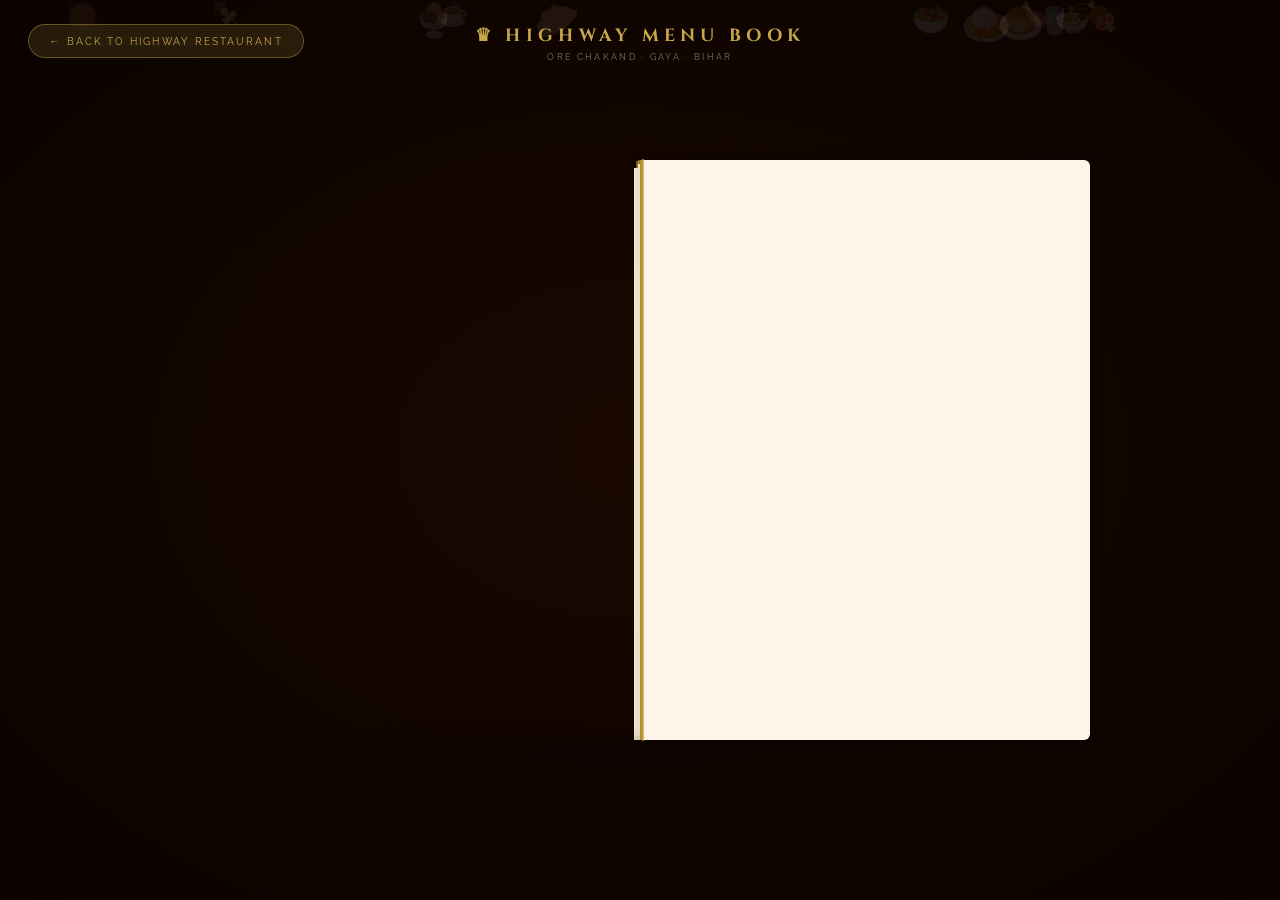
<file: menu-book.html>
<!DOCTYPE html>
<html lang="en">
<head>
<meta charset="UTF-8"/>
<meta name="viewport" content="width=device-width,initial-scale=1.0"/>
<title>Highway Menu Book – Highway Restaurant</title>
<link href="https://fonts.googleapis.com/css2?family=Cinzel:wght@400;600;700&family=Cormorant+Garamond:ital,wght@0,300;0,400;0,600;1,400&family=Raleway:wght@300;400;600&display=swap" rel="stylesheet"/>
<style>
/* ═══════════ RESET & BASE ═══════════ */
*,*::before,*::after{margin:0;padding:0;box-sizing:border-box}
:root{
  --gold:#C9A84C;--gold-lt:#E8C97A;--gold-dk:#8B6914;
  --champ:#F5E6C8;--dark:#0D0800;--page:#FDF6E8;
  --page2:#F8EDD4;--ink:#2C1810;
  --serif:'Cormorant Garamond',Georgia,serif;
  --display:'Cinzel',serif;--body:'Raleway',sans-serif;
}
html,body{width:100%;height:100%;overflow:hidden}
body{
  background:radial-gradient(ellipse at center,#1a0800 0%,#0a0300 100%);
  font-family:var(--body);
  display:flex;align-items:center;justify-content:center;
  position:relative;
}

/* ═══════════ GOLD PARTICLES ═══════════ */
.particles{position:fixed;inset:0;pointer-events:none;z-index:0;overflow:hidden}
.particle{
  position:absolute;width:4px;height:4px;border-radius:50%;
  background:var(--gold);opacity:0;
  animation:particleFloat linear infinite;
}
@keyframes particleFloat{
  0%  {transform:translateY(110vh) rotate(0deg);opacity:0}
  10% {opacity:.7}
  90% {opacity:.4}
  100%{transform:translateY(-10vh) rotate(720deg);opacity:0}
}

/* ═══════════ BACK BUTTON ═══════════ */
.back-btn{
  position:fixed;top:24px;left:28px;z-index:1000;
  display:flex;align-items:center;gap:8px;
  background:rgba(201,168,76,.15);border:1px solid rgba(201,168,76,.4);
  color:var(--gold);text-decoration:none;
  font-family:var(--body);font-size:.65rem;letter-spacing:.2em;text-transform:uppercase;
  padding:10px 20px;border-radius:50px;backdrop-filter:blur(10px);
  transition:all .3s ease;
}
.back-btn:hover{background:var(--gold);color:var(--dark)}

/* ═══════════ TITLE ═══════════ */
.page-title{
  position:fixed;top:24px;left:50%;transform:translateX(-50%);
  z-index:1000;text-align:center;
}
.page-title h1{font-family:var(--display);font-size:1.1rem;color:var(--gold);letter-spacing:.3em}
.page-title p{font-size:.58rem;letter-spacing:.25em;text-transform:uppercase;color:rgba(245,230,200,.5);margin-top:3px}

/* ═══════════ SCENE / BOOK WRAPPER ═══════════ */
.scene{
  position:relative;z-index:10;
  width:900px;height:580px;
  perspective:2200px;
  perspective-origin:50% 45%;
}

/* ═══════════ BOOK ═══════════ */
.book{
  position:relative;width:100%;height:100%;
  transform-style:preserve-3d;
  animation:bookEntrance .8s cubic-bezier(.23,1.2,.32,1) forwards;
}
@keyframes bookEntrance{
  from{transform:scale(.7) translateY(60px);opacity:0}
  to  {transform:scale(1) translateY(0);opacity:1}
}

/* ═══════════ SPINE & SHADOW ═══════════ */
.book-shadow{
  position:absolute;bottom:-30px;left:50%;transform:translateX(-50%);
  width:80%;height:30px;
  background:radial-gradient(ellipse,rgba(0,0,0,.5) 0%,transparent 70%);
  filter:blur(10px);
}

/* ═══════════ PAGES BASE (right side) ═══════════ */
.pages-stack{
  position:absolute;right:0;top:0;
  width:50%;height:100%;
  background:var(--page);
  border-radius:0 6px 6px 0;
  box-shadow:2px 0 10px rgba(0,0,0,.2);
}
.pages-stack::before,
.pages-stack::after{
  content:'';position:absolute;top:4px;right:4px;
  width:calc(100% - 2px);height:calc(100% - 8px);
  background:var(--page2);border-radius:0 5px 5px 0;z-index:-1;
}
.pages-stack::after{top:8px;right:8px;background:#F3E6CC;z-index:-2}

/* ═══════════ COVER (left half, opens) ═══════════ */
.cover{
  position:absolute;left:0;top:0;
  width:50%;height:100%;
  transform-origin:right center;
  transform-style:preserve-3d;
  animation:openCover .9s cubic-bezier(.4,0,.2,1) .5s forwards;
  z-index:20;
}
@keyframes openCover{
  0%  {transform:rotateY(0deg)}
  100%{transform:rotateY(-155deg)}
}

/* Cover front face */
.cover-front{
  position:absolute;inset:0;
  backface-visibility:hidden;
  background:
    linear-gradient(135deg,var(--gold-dk) 0%,var(--gold) 50%,var(--gold-lt) 100%),
    repeating-linear-gradient(45deg,transparent,transparent 8px,rgba(0,0,0,.04) 8px,rgba(0,0,0,.04) 9px);
  border-radius:6px 0 0 6px;
  display:flex;flex-direction:column;align-items:center;justify-content:center;
  padding:30px;
  box-shadow:-6px 0 20px rgba(0,0,0,.5),inset 3px 0 15px rgba(255,255,255,.15);
}
.cover-front .book-title{
  font-family:var(--display);font-size:2rem;font-weight:700;
  color:var(--dark);letter-spacing:.1em;text-align:center;line-height:1.2;
  text-shadow:0 1px 2px rgba(255,255,255,.3);
}
.cover-front .book-sub{
  font-family:var(--serif);font-size:1rem;font-style:italic;
  color:rgba(20,10,0,.7);margin-top:10px;text-align:center;
}
.cover-crown{font-size:2.5rem;margin-bottom:14px;filter:drop-shadow(0 2px 4px rgba(0,0,0,.3))}
.cover-divider{
  width:80%;height:1px;
  background:linear-gradient(to right,transparent,rgba(20,10,0,.4),transparent);
  margin:12px 0;
}
.cover-front .ornament{font-size:1.1rem;color:rgba(20,10,0,.5);letter-spacing:.5em}

/* Cover inner spine */
.cover-spine{
  position:absolute;right:0;top:0;width:18px;height:100%;
  background:linear-gradient(to right,var(--gold-dk),var(--gold));
  transform:rotateY(90deg) translateX(9px);
  transform-origin:right center;backface-visibility:hidden;
}

/* Cover back (white inside) */
.cover-back{
  position:absolute;inset:0;
  backface-visibility:hidden;
  transform:rotateY(180deg);
  background:var(--page);
  border-radius:6px 0 0 6px;
}

/* ═══════════ PAGE CONTENT AREA ═══════════ */
.page-content{
  position:absolute;right:0;top:0;
  width:50%;height:100%;
  padding:28px 26px 20px;
  overflow:hidden;
}

/* Left inner page (fixed, shows category nav) */
.left-page{
  position:absolute;left:0;top:0;
  width:50%;height:100%;
  background:var(--page);
  border-right:2px solid rgba(201,168,76,.25);
  padding:28px 22px 20px;
  box-shadow:inset -8px 0 20px rgba(0,0,0,.06);
  z-index:5;
}
.left-page .rest-logo{
  text-align:center;margin-bottom:20px;
  padding-bottom:16px;
  border-bottom:1px solid rgba(201,168,76,.3);
}
.left-page .rest-logo .rn{font-family:var(--display);font-size:1.1rem;color:var(--gold-dk);letter-spacing:.12em}
.left-page .rest-logo .rs{font-size:.6rem;letter-spacing:.2em;text-transform:uppercase;color:rgba(44,24,16,.5);margin-top:3px}

/* Category tabs on left page */
.cat-list{list-style:none;display:flex;flex-direction:column;gap:8px}
.cat-item{
  display:flex;align-items:center;gap:12px;
  padding:10px 14px;border-radius:4px;cursor:pointer;
  transition:all .25s ease;border:1px solid transparent;
  font-family:var(--body);font-size:.75rem;letter-spacing:.1em;
  color:rgba(44,24,16,.7);font-weight:500;
  position:relative;overflow:hidden;
}
.cat-item::before{
  content:'';position:absolute;left:0;top:0;bottom:0;width:3px;
  background:var(--gold);transform:scaleY(0);transition:transform .25s ease;
  border-radius:0 2px 2px 0;
}
.cat-item.active{
  background:linear-gradient(to right,rgba(201,168,76,.15),transparent);
  border-color:rgba(201,168,76,.35);color:var(--gold-dk);font-weight:600;
}
.cat-item.active::before{transform:scaleY(1)}
.cat-item:hover:not(.active){background:rgba(201,168,76,.08)}
.cat-icon{font-size:1.4rem;flex-shrink:0;transition:transform .25s ease}
.cat-item.active .cat-icon{transform:scale(1.2)}
.cat-count{
  margin-left:auto;font-size:.6rem;
  background:var(--gold);color:var(--dark);
  padding:2px 7px;border-radius:50px;font-weight:700;
}
.menu-note{
  margin-top:18px;padding-top:16px;border-top:1px solid rgba(201,168,76,.2);
  font-family:var(--serif);font-size:.78rem;font-style:italic;
  color:rgba(44,24,16,.45);line-height:1.6;text-align:center;
}

/* ═══════════ RIGHT PAGE – FOOD ITEMS ═══════════ */
.right-page{
  position:absolute;right:0;top:0;
  width:50%;height:100%;
  background:var(--page2);
  padding:20px 22px 16px;
  overflow-y:auto;overflow-x:hidden;
  scrollbar-width:thin;scrollbar-color:rgba(201,168,76,.4) transparent;
}
.right-page::-webkit-scrollbar{width:3px}
.right-page::-webkit-scrollbar-thumb{background:rgba(201,168,76,.4);border-radius:2px}

.category-title{
  font-family:var(--display);font-size:1rem;color:var(--gold-dk);
  letter-spacing:.15em;margin-bottom:4px;display:flex;align-items:center;gap:8px;
}
.category-subtitle{
  font-family:var(--serif);font-size:.78rem;font-style:italic;
  color:rgba(44,24,16,.5);margin-bottom:14px;
}
.cat-gold-line{
  height:1px;background:linear-gradient(to right,var(--gold),transparent);
  margin-bottom:14px;
}

/* FOOD CARDS */
.food-grid{display:flex;flex-direction:column;gap:8px}
.food-item{
  display:flex;align-items:center;gap:12px;
  background:rgba(255,255,255,.6);
  border:1px solid rgba(201,168,76,.2);
  border-radius:6px;padding:9px 12px;
  transition:all .2s ease;cursor:pointer;
  position:relative;overflow:hidden;
  opacity:0;transform:translateX(40px);
}
.food-item.animated{
  opacity:1;transform:translateX(0);
  transition:opacity .35s ease, transform .35s cubic-bezier(.23,1.2,.32,1);
}
.food-item:hover{
  border-color:var(--gold);
  background:rgba(255,255,255,.9);
  box-shadow:0 4px 16px rgba(201,168,76,.2);
  transform:translateX(4px);
}
.food-item:hover .food-emoji{animation:foodBounce .4s cubic-bezier(.36,.07,.19,.97) both}
@keyframes foodBounce{
  0%,100%{transform:scale(1)}
  30%    {transform:scale(1.35) rotate(-8deg)}
  60%    {transform:scale(.9) rotate(4deg)}
}
.food-emoji{
  font-size:2rem;flex-shrink:0;width:46px;text-align:center;
  filter:drop-shadow(0 2px 4px rgba(0,0,0,.15));
  transition:transform .3s ease;
}
.food-info{flex:1;min-width:0}
.food-name{
  font-family:var(--serif);font-size:.9rem;font-weight:600;
  color:var(--ink);line-height:1.2;
}
.food-desc{
  font-size:.66rem;color:rgba(44,24,16,.5);line-height:1.4;margin-top:2px;
  font-style:italic;
}
.food-price{
  font-family:var(--display);font-size:.9rem;color:var(--gold-dk);font-weight:600;
  flex-shrink:0;
}
.food-badge{
  position:absolute;top:6px;right:8px;
  font-size:.48rem;letter-spacing:.1em;text-transform:uppercase;
  padding:2px 6px;border-radius:50px;font-weight:700;
}
.badge-veg{background:rgba(40,167,69,.15);color:#1a6e30;border:1px solid rgba(40,167,69,.3)}
.badge-nonveg{background:rgba(220,53,69,.12);color:#8b1a26;border:1px solid rgba(220,53,69,.25)}
.badge-spicy{background:rgba(255,140,0,.15);color:#b35a00;border:1px solid rgba(255,140,0,.3)}
.badge-chef{background:rgba(201,168,76,.2);color:var(--gold-dk);border:1px solid rgba(201,168,76,.4)}

/* ═══════════ PAGE FLIP ANIMATION ═══════════ */
.page-panel{
  position:absolute;inset:0;
  transform-style:preserve-3d;
  animation:pageFlipIn .5s cubic-bezier(.4,0,.2,1) forwards;
  transform-origin:left center;
}
@keyframes pageFlipIn{
  from{transform:rotateY(-90deg);opacity:.5}
  to  {transform:rotateY(0deg);opacity:1}
}
.page-panel.flip-out{
  animation:pageFlipOut .4s cubic-bezier(.4,0,.8,1) forwards;
}
@keyframes pageFlipOut{
  from{transform:rotateY(0deg);opacity:1}
  to  {transform:rotateY(90deg);opacity:.5}
}

/* ═══════════ DECORATIVE ELEMENTS ═══════════ */
.page-corner{
  position:absolute;bottom:0;right:0;
  width:32px;height:32px;overflow:hidden;cursor:pointer;
  transition:all .2s ease;
}
.page-corner::before{
  content:'';position:absolute;bottom:0;right:0;
  width:0;height:0;
  border-style:solid;border-width:0 0 32px 32px;
  border-color:transparent transparent rgba(201,168,76,.35) transparent;
  transition:all .2s ease;
}
.page-corner:hover::before{border-width:0 0 44px 44px;border-color:transparent transparent rgba(201,168,76,.6) transparent}
.page-corner span{
  position:absolute;bottom:3px;right:3px;
  font-size:.55rem;color:rgba(201,168,76,.7);
}

/* Decorative page lines */
.page-lines{
  position:absolute;inset:0;pointer-events:none;overflow:hidden;opacity:.06;
}
.page-lines::before{
  content:'';position:absolute;inset:0;
  background:repeating-linear-gradient(to bottom,transparent,transparent 26px,rgba(44,24,16,.8) 26px,rgba(44,24,16,.8) 27px);
}

/* ═══════════ FLOATING FOOD EMOJIS (background) ═══════════ */
.bg-food{
  position:fixed;pointer-events:none;z-index:1;
  font-size:1.8rem;opacity:.08;
  animation:bgFoodFloat linear infinite;
}
@keyframes bgFoodFloat{
  0%  {transform:translateY(110vh) rotate(0deg);opacity:0}
  15% {opacity:.1}
  85% {opacity:.07}
  100%{transform:translateY(-10vh) rotate(360deg);opacity:0}
}

/* ═══════════ CATEGORY COVER PAGE ═══════════ */
.cat-cover{
  display:flex;flex-direction:column;align-items:center;justify-content:center;
  height:100%;text-align:center;
}
.cat-cover-emoji{font-size:5rem;margin-bottom:16px;animation:coverEmoji 1s cubic-bezier(.23,1.2,.32,1) both}
@keyframes coverEmoji{
  from{transform:scale(0) rotate(-180deg);opacity:0}
  to  {transform:scale(1) rotate(0deg);opacity:1}
}
.cat-cover-title{font-family:var(--display);font-size:1.6rem;color:var(--gold-dk);letter-spacing:.1em}
.cat-cover-sub{font-family:var(--serif);font-size:.95rem;font-style:italic;color:rgba(44,24,16,.55);margin-top:8px}
.cat-cover-line{width:60%;height:1px;background:linear-gradient(to right,transparent,var(--gold),transparent);margin:14px auto}

/* ═══════════ PAGE NUMBER ═══════════ */
.page-number{
  position:absolute;bottom:10px;
  font-family:var(--serif);font-size:.7rem;font-style:italic;
  color:rgba(44,24,16,.35);letter-spacing:.1em;
}
.left-page .page-number{right:14px}
.right-page .page-number{left:14px;bottom:10px;position:sticky;margin-top:8px;text-align:left}

/* ═══════════ OPENING ANIMATION ═══════════ */
.book-closed{
  cursor:pointer;
  animation:bookEntrance .8s cubic-bezier(.23,1.2,.32,1) forwards, bookFloat 3s ease-in-out 1.5s infinite;
}
@keyframes bookFloat{
  0%,100%{transform:translateY(0) rotateX(2deg)}
  50%    {transform:translateY(-10px) rotateX(-1deg)}
}

/* OPEN button on cover */
.open-btn{
  margin-top:20px;
  background:rgba(20,10,0,.25);
  border:1px solid rgba(20,10,0,.3);
  color:rgba(20,10,0,.7);
  font-family:var(--body);font-size:.65rem;letter-spacing:.2em;text-transform:uppercase;
  padding:9px 22px;border-radius:50px;cursor:pointer;
  transition:all .25s ease;
}
.open-btn:hover{background:rgba(20,10,0,.4);color:var(--dark)}

/* ═══════════ RESPONSIVE ═══════════ */
@media(max-width:960px){
  .scene{width:98vw;height:90vh;max-width:900px;max-height:580px}
}
@media(max-width:600px){
  .scene{width:99vw;height:95vh}
  .left-page{display:none}
  .right-page{width:100%;left:0}
  .pages-stack{left:0;width:100%}
  .cover-front .book-title{font-size:1.4rem}
}
</style>
</head>
<body>

<!-- Background particles -->
<div class="particles" id="particles"></div>

<!-- Floating background food emojis -->
<div class="bg-food" id="bgFood"></div>

<!-- Back button -->
<a href="index.html" class="back-btn">← Back to Highway Restaurant</a>

<!-- Page title -->
<div class="page-title">
  <h1>♛ HIGHWAY MENU BOOK</h1>
  <p>Ore Chakand · Gaya · Bihar</p>
</div>

<!-- MAIN BOOK SCENE -->
<div class="scene">
  <div class="book" id="mainBook">

    <!-- Book shadow -->
    <div class="book-shadow"></div>

    <!-- Pages stack (back pages visible on right) -->
    <div class="pages-stack"></div>

    <!-- LEFT INNER PAGE (category navigation) -->
    <div class="left-page" id="leftPage" style="display:none">
      <div class="page-lines"></div>
      <div class="rest-logo">
        <div class="rn">♛ HIGHWAY RESTAURANT</div>
        <div class="rs">Ore Chakand, Gaya, Bihar</div>
      </div>

      <ul class="cat-list" id="catList">
        <li class="cat-item active" data-cat="veg" onclick="showCategory('veg',this)">
          <span class="cat-icon">🥗</span>
          <span>Veg Specials</span>
          <span class="cat-count">8</span>
        </li>
        <li class="cat-item" data-cat="nonveg" onclick="showCategory('nonveg',this)">
          <span class="cat-icon">🍗</span>
          <span>Non-Veg Highway Specials</span>
          <span class="cat-count">8</span>
        </li>
        <li class="cat-item" data-cat="chinese" onclick="showCategory('chinese',this)">
          <span class="cat-icon">🍜</span>
          <span>Chinese Corner</span>
          <span class="cat-count">6</span>
        </li>
        <li class="cat-item" data-cat="dessert" onclick="showCategory('dessert',this)">
          <span class="cat-icon">🍮</span>
          <span>Highway Desserts</span>
          <span class="cat-count">6</span>
        </li>
        <li class="cat-item" data-cat="drinks" onclick="showCategory('drinks',this)">
          <span class="cat-icon">🥤</span>
          <span>Highway Drinks</span>
          <span class="cat-count">6</span>
        </li>
      </ul>

      <div class="menu-note">
        ✦ All dishes are prepared fresh daily with the finest ingredients ✦
      </div>
      <div class="page-number">Menu · Page 1</div>
    </div>

    <!-- RIGHT PAGE (food items display) -->
    <div class="right-page" id="rightPage" style="display:none">
      <div class="page-lines"></div>
      <div id="pageContent"></div>
    </div>

    <!-- BOOK COVER (animates open on click) -->
    <div class="cover" id="bookCover">
      <!-- Spine -->
      <div class="cover-spine"></div>
      <!-- Front face -->
      <div class="cover-front">
        <div class="cover-crown">♛</div>
        <div class="cover-divider"></div>
        <div class="book-title">HIGHWAY<br/>RESTAURANT</div>
        <div class="book-sub">The Grand Menu Collection</div>
        <div class="cover-divider" style="margin-top:12px"></div>
        <div class="ornament">✦ &nbsp; ✦ &nbsp; ✦</div>
        <button class="open-btn" onclick="openBook()">Open Menu ➔</button>
      </div>
      <!-- Back face (inside of cover) -->
      <div class="cover-back"></div>
    </div>

    <!-- Page turn corner (right side) -->
    <div class="page-corner" id="pageCorner" style="display:none" onclick="nextCategory()">
      <span>▶</span>
    </div>

  </div><!-- /book -->
</div><!-- /scene -->

<script>
/* ═══════════ DATA ═══════════ */
const menuData = {
  veg: {
    title: '🥗 Veg Specials',
    subtitle: 'Fresh from nature, cooked with love',
    emoji: '🥗',
    items: [
      { emoji:'🍛', name:'Paneer Lababdar', desc:'Creamy tomato gravy with golden paneer, fenugreek finish', price:'₹260', badge:'veg' },
      { emoji:'🧀', name:'Paneer Tikka Maharaja', desc:'Saffron-yoghurt marinated, chargrilled with peppers', price:'₹220', badge:'veg' },
      { emoji:'🥘', name:'Dal Makhani Highway Special', desc:'Black lentils slow-cooked overnight with butter & cream', price:'₹180', badge:'veg' },
      { emoji:'🫛', name:'Kadai Paneer', desc:'Cottage cheese with roasted peppers in spiced tomato masala', price:'₹240', badge:'veg' },
      { emoji:'🌽', name:'Malai Kofta', desc:'Soft potato-paneer dumplings in a rich mildly sweet gravy', price:'₹220', badge:'veg' },
      { emoji:'🍅', name:'Shahi Aloo', desc:'Baby potatoes in saffron-infused rich Mughal gravy', price:'₹180', badge:'chef' },
      { emoji:'🫘', name:'Chana Masala', desc:'Robust chickpeas in aromatic Bihari-style spiced gravy', price:'₹160', badge:'veg' },
      { emoji:'🥬', name:'Palak Paneer', desc:'Fresh spinach purée with cottage cheese & kasoori methi', price:'₹200', badge:'veg' },
    ]
  },
  nonveg: {
    title: '🍗 Non-Veg Highway Specials',
    subtitle: 'Masterstrokes of Mughal & Bihari cuisine',
    emoji: '🍗',
    items: [
      { emoji:'🍗', name:'Highway Butter Chicken', desc:'Succulent chicken in velvety tomato-butter-cream sauce', price:'₹320', badge:'nonveg' },
      { emoji:'🥩', name:'Bihari Mutton Curry', desc:'Slow-cooked mutton in authentic legacy Bihari spices', price:'₹380', badge:'nonveg' },
      { emoji:'🍢', name:'Highway Seekh Kebab', desc:'Minced lamb with spices grilled over live charcoal', price:'₹280', badge:'chef' },
      { emoji:'🍖', name:'Chicken Leg Roast', desc:'Slow-roasted legs in Highway masala with mint chutney', price:'₹320', badge:'nonveg' },
      { emoji:'🥗', name:'Mutton Keema Masala', desc:'Spiced minced mutton cooked with peas & whole spices', price:'₹340', badge:'nonveg' },
      { emoji:'🐟', name:'Fish Fry Amritsari', desc:'Crispy marinated fish fillet with ajwain & chaat masala', price:'₹350', badge:'spicy' },
      { emoji:'🍳', name:'Egg Bhurji Highway Special', desc:'Scrambled eggs with onions, tomatoes & green chillies', price:'₹140', badge:'nonveg' },
      { emoji:'🍲', name:'Chicken Rogan Josh', desc:'Kashmiri-style slow-cooked chicken in robust red gravy', price:'₹300', badge:'spicy' },
    ]
  },
  chinese: {
    title: '🍜 Chinese Corner',
    subtitle: 'Indo-Chinese fusion with authentic flavors',
    emoji: '🍜',
    items: [
      { emoji:'🍜', name:'Veg Hakka Noodles', desc:'Stir-fried noodles with crisp vegetables in soy sauce', price:'₹180', badge:'veg' },
      { emoji:'🍛', name:'Chicken Fried Rice', desc:'Wok-tossed rice with chicken, eggs & spring onions', price:'₹200', badge:'nonveg' },
      { emoji:'🥟', name:'Veg Momos', desc:'Steamed dumplings filled with spiced cabbage & carrots', price:'₹130', badge:'veg' },
      { emoji:'🍗', name:'Chilli Chicken', desc:'Crispy chicken tossed in spicy-tangy Indo-Chinese sauce', price:'₹240', badge:'spicy' },
      { emoji:'🌶️', name:'Paneer Manchurian', desc:'Fried paneer in soy-ginger-garlic Manchurian gravy', price:'₹220', badge:'veg' },
      { emoji:'🥘', name:'Chicken Manchow Soup', desc:'Rich broth with chicken, vegetables & crispy noodles', price:'₹160', badge:'nonveg' },
    ]
  },
  dessert: {
    title: '🍮 Highway Desserts',
    subtitle: 'Sweet endings fit for a Maharaja',
    emoji: '🍮',
    items: [
      { emoji:'🍮', name:'Shahi Phirni', desc:'Silky rice pudding with cardamom, saffron & rose petals', price:'₹120', badge:'veg' },
      { emoji:'🟤', name:'Gulab Jamun Highway Special', desc:'Soft khoya dumplings in rose-cardamom syrup, pistachio', price:'₹90', badge:'veg' },
      { emoji:'🍨', name:'Kulfi Malai', desc:'Creamy frozen dessert with saffron, pistachio & cardamom', price:'₹100', badge:'chef' },
      { emoji:'🍯', name:'Gajar Ka Halwa', desc:'Slow-cooked carrot pudding with ghee, milk & dry fruits', price:'₹110', badge:'veg' },
      { emoji:'🥛', name:'Rabri', desc:'Thickened sweetened milk with saffron strands & nuts', price:'₹100', badge:'veg' },
      { emoji:'🍰', name:'Rasmalai Special', desc:'Soft chenna discs in chilled saffron-cardamom cream', price:'₹120', badge:'veg' },
    ]
  },
  drinks: {
    title: '🥤 Highway Drinks',
    subtitle: 'Refreshing sips for the soul',
    emoji: '🥤',
    items: [
      { emoji:'🥭', name:'Highway Mango Lassi', desc:'Alphonso mango pulp with yoghurt, cardamom & saffron', price:'₹90', badge:'veg' },
      { emoji:'☕', name:'Kahwa Gold', desc:'Kashmiri saffron tea with almonds, cinnamon & cardamom', price:'₹70', badge:'chef' },
      { emoji:'🌹', name:'Rose Sharbat', desc:'Chilled rose-flavoured drink with basil seeds & milk', price:'₹60', badge:'veg' },
      { emoji:'🍋', name:'Nimbu Pani Highway', desc:'Fresh lime with black salt, cumin & mint leaves', price:'₹50', badge:'veg' },
      { emoji:'🥛', name:'Badam Milk', desc:'Warm almond milk with saffron, cardamom & sugar', price:'₹80', badge:'veg' },
      { emoji:'🍵', name:'Masala Chai', desc:'Spiced tea with ginger, cardamom, clove & star anise', price:'₹40', badge:'veg' },
    ]
  }
};

const catOrder = ['veg','nonveg','chinese','dessert','drinks'];
let currentCatIndex = 0;
let isOpen = false;

/* ═══════════ PARTICLES ═══════════ */
function createParticles(){
  const container = document.getElementById('particles');
  for(let i=0;i<30;i++){
    const p = document.createElement('div');
    p.className = 'particle';
    p.style.left = Math.random()*100+'vw';
    p.style.width = p.style.height = (2+Math.random()*4)+'px';
    p.style.animationDuration = (6+Math.random()*10)+'s';
    p.style.animationDelay = (Math.random()*8)+'s';
    p.style.opacity = 0;
    container.appendChild(p);
  }
}

/* ═══════════ FLOATING BG FOODS ═══════════ */
const bgFoods = ['🍛','🥘','🍗','🥗','🍜','🍮','🥤','🍢','🥟','🍖','☕','🍨'];
function createBgFood(){
  const container = document.getElementById('bgFood');
  container.remove();
  const wrap = document.createElement('div');
  wrap.style.position='fixed';wrap.style.inset='0';wrap.style.pointerEvents='none';wrap.style.zIndex='1';
  bgFoods.forEach((f,i)=>{
    const el = document.createElement('div');
    el.className='bg-food';
    el.textContent=f;
    el.style.left=Math.random()*95+'vw';
    el.style.animationDuration=(12+Math.random()*14)+'s';
    el.style.animationDelay=(Math.random()*12)+'s';
    el.style.fontSize=(1.2+Math.random()*1.5)+'rem';
    wrap.appendChild(el);
  });
  document.body.appendChild(wrap);
}

/* ═══════════ OPEN BOOK ═══════════ */
function openBook(){
  if(isOpen) return;
  isOpen = true;
  const cover = document.getElementById('bookCover');
  const leftPage = document.getElementById('leftPage');
  const rightPage = document.getElementById('rightPage');
  const corner = document.getElementById('pageCorner');

  // Trigger cover open animation via CSS (already set), just ensure it runs
  cover.style.animationPlayState = 'running';

  // After cover opens, show pages
  setTimeout(()=>{
    leftPage.style.display = 'block';
    leftPage.style.animation = 'pageFlipIn .5s cubic-bezier(.4,0,.2,1) forwards';
    rightPage.style.display = 'block';
    corner.style.display = 'block';
    showCategory('veg', document.querySelector('[data-cat="veg"]'));
  }, 700);
}

/* ═══════════ SHOW CATEGORY ═══════════ */
function showCategory(cat, el){
  // Update active tab
  document.querySelectorAll('.cat-item').forEach(i=>i.classList.remove('active'));
  if(el) el.classList.add('active');
  currentCatIndex = catOrder.indexOf(cat);

  const data = menuData[cat];
  const container = document.getElementById('pageContent');

  // Animate out
  container.style.opacity='0';
  container.style.transform='translateX(30px)';
  container.style.transition='all .2s ease';

  setTimeout(()=>{
    container.innerHTML = buildPage(data);
    container.style.transition='all .3s cubic-bezier(.23,1.2,.32,1)';
    container.style.opacity='1';
    container.style.transform='translateX(0)';

    // Animate food items in one by one
    const items = container.querySelectorAll('.food-item');
    items.forEach((item,i)=>{
      setTimeout(()=>{ item.classList.add('animated'); }, i*70);
    });
  }, 200);
}

function buildPage(data){
  const badgeMap = {
    veg:'badge-veg',nonveg:'badge-nonveg',spicy:'badge-spicy',chef:'badge-chef'
  };
  const badgeLabel = {veg:'Veg',nonveg:'Non-Veg',spicy:'🌶 Spicy',chef:'Chef\'s Pick'};
  return `
    <div class="category-title">${data.title}</div>
    <div class="category-subtitle">${data.subtitle}</div>
    <div class="cat-gold-line"></div>
    <div class="food-grid">
      ${data.items.map(item=>`
        <div class="food-item">
          <div class="food-emoji">${item.emoji}</div>
          <div class="food-info">
            <div class="food-name">${item.name}</div>
            <div class="food-desc">${item.desc}</div>
          </div>
          <div class="food-price">${item.price}</div>
          <div class="food-badge ${badgeMap[item.badge]}">${badgeLabel[item.badge]}</div>
        </div>
      `).join('')}
    </div>
    <div class="page-number">Page ${catOrder.indexOf(Object.keys(menuData).find(k=>menuData[k]===data))+2} of ${catOrder.length+1}</div>
  `;
}

/* ═══════════ NEXT CATEGORY (page corner) ═══════════ */
function nextCategory(){
  currentCatIndex = (currentCatIndex+1) % catOrder.length;
  const nextCat = catOrder[currentCatIndex];
  const nextEl = document.querySelector(`[data-cat="${nextCat}"]`);
  showCategory(nextCat, nextEl);
}

/* ═══════════ KEYBOARD NAVIGATION ═══════════ */
document.addEventListener('keydown', e=>{
  if(!isOpen) return;
  if(e.key==='ArrowRight'||e.key==='ArrowDown'||e.key===' '){
    e.preventDefault();nextCategory();
  } else if(e.key==='ArrowLeft'||e.key==='ArrowUp'){
    e.preventDefault();
    currentCatIndex = (currentCatIndex-1+catOrder.length) % catOrder.length;
    const cat = catOrder[currentCatIndex];
    showCategory(cat, document.querySelector(`[data-cat="${cat}"]`));
  }
});

/* ═══════════ AUTO-OPEN WITH DELAY ═══════════ */
window.addEventListener('DOMContentLoaded', ()=>{
  createParticles();
  createBgFood();
  // Auto-open after 2s for demo
  setTimeout(openBook, 2000);
});
</script>
</body>
</html>
</file>
